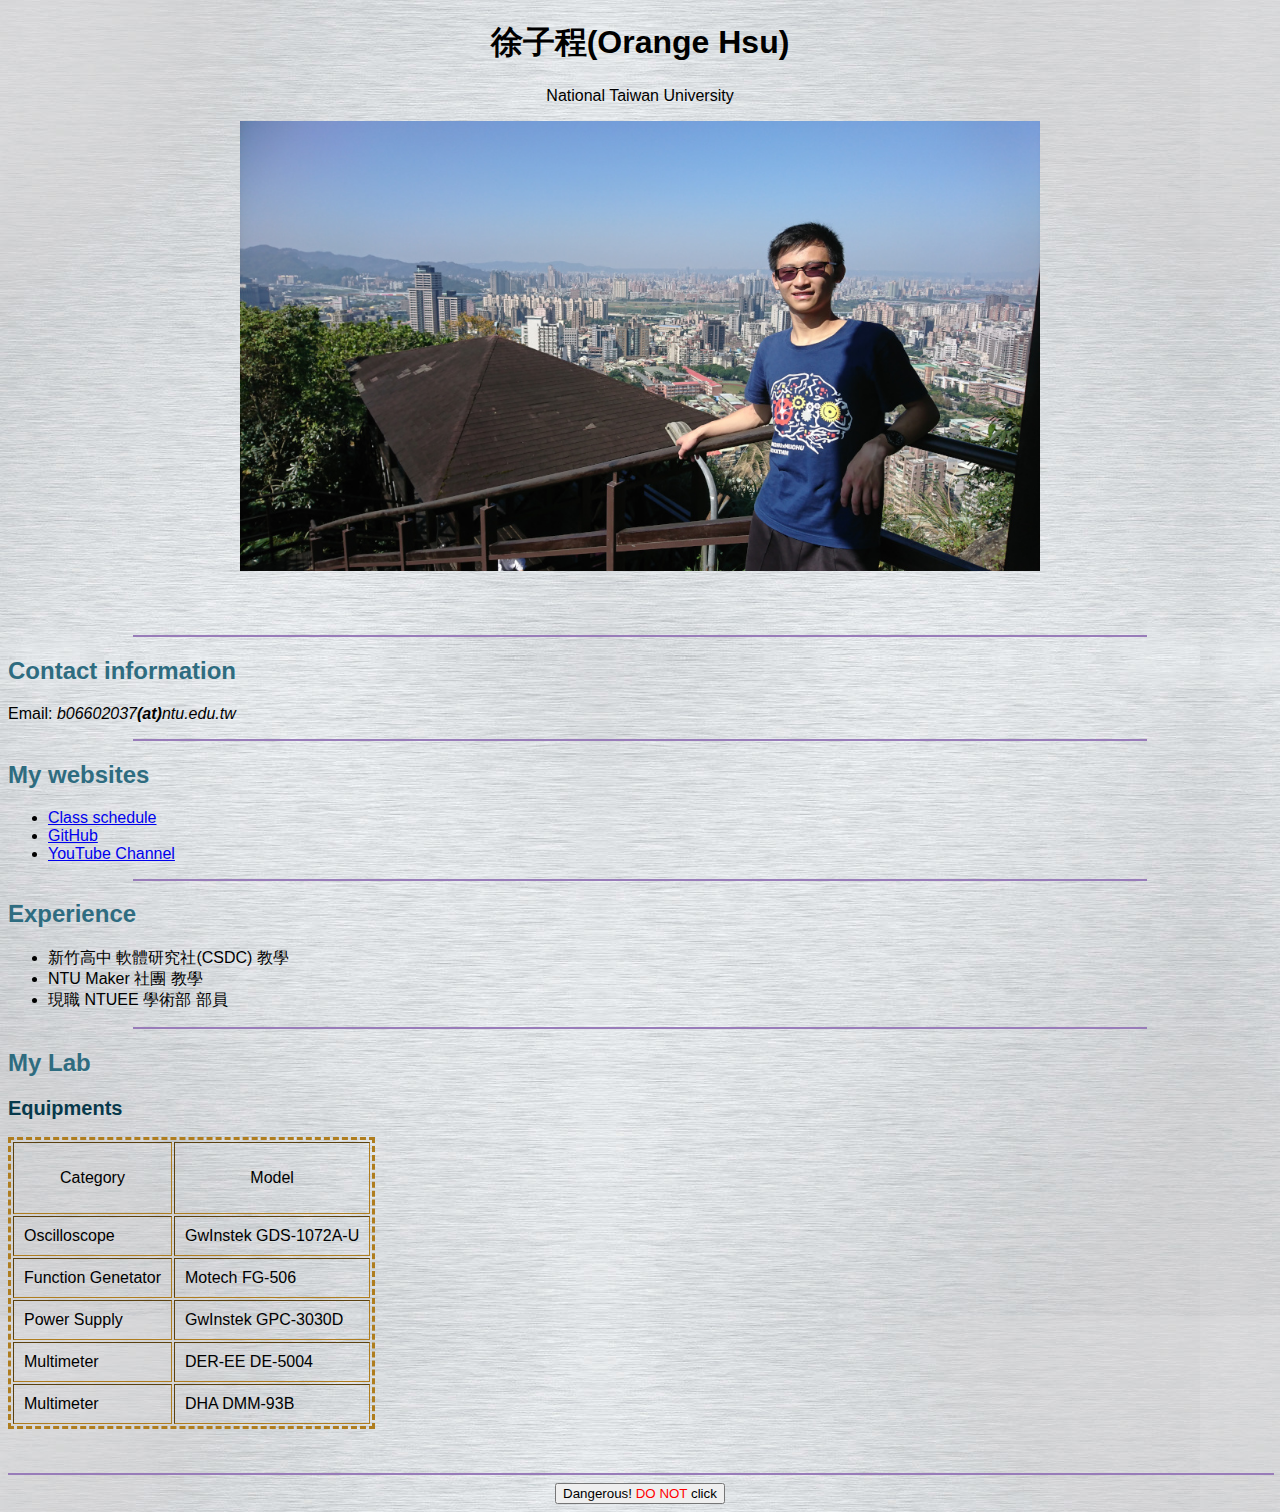
<file: hw2/index.html>
<!DOCTYPE html PUBLIC "-//W3C//DTD XHTML 1.0 Strict//EN" "http://www.w3.org/TR/xhtml1/DTD/xhtml1-strict.dtd">
<!-- ####### Introduction to Computer hw2 #########-->
<html>
<head>
    <meta http-equiv="content-type" content="text/html; charset=utf8">
    <title>Orange Hsu</title>
<style>
body {
  background-image: url("./img/bg_img.jpg");
  color: black;
  font-family: Arial, Helvetica, sans-serif;
}
</style>
</head>
<body>

<h1 style="text-align: center;">徐子程(Orange Hsu)</h1>
<p style="text-align: center;">National Taiwan University</p>

<p align="center"><img src="./img/myself.jpg" alt="Orange Hsu" style="width:800px"></p>
<br></br>

<hr style="border:1 dashed #987cb9" width="80%" color=#987cb9 size=2>

<div class="line"></div>
<h2 style="color: #2e6c80;">Contact information</h2>
<p>Email: <i>b06602037<b>(at)</b>ntu.edu.tw</i></p>

<hr style="border:1 dashed #987cb9" width="80%" color=#987cb9 size=2>

<h2 style="color: #2e6c80;">My websites</h2>
    <ul>
        <li><a href="./class_schedule.html">Class schedule</a></li>
        <li><a href="https://github.com/orange2120" rel="noopener noreferrer" target="_blank">GitHub</a></li>
        <li><a href="https://www.youtube.com/channel/UCIhknND6wPMfGKV15TGu78w" rel="noopener noreferrer" target="_blank">YouTube&nbsp;Channel</a></li>
    </ul>

<hr style="border:1 dashed #987cb9" width="80%" color=#987cb9 size=2>

<h2 style="color: #2e6c80;">Experience</h2>
    <ul>
        <li>新竹高中 軟體研究社(CSDC) 教學</li>
        <li>NTU Maker 社團 教學</li>
        <li>現職 NTUEE 學術部 部員</li>
    </ul>

<hr style="border:1 dashed #987cb9" width="80%" color=#987cb9 size=2>

<h2 style="color: #2e6c80;">My Lab</h2>
<div><h2 style="color: #06394b;font-size:20px">Equipments</h2></div>
<div>
    <table style="border:3px rgb(175, 125, 30) dashed;" cellpadding="10" border='1'>
        <tr>
            <td><p align="center">Category</p></td>
            <td><p align="center">Model</p></td>
        </tr>
        <tr>
            <td>Oscilloscope</td>
            <td>GwInstek GDS-1072A-U</td>
        </tr>
        <tr>
            <td>Function Genetator</td>
            <td>Motech FG-506</td>
        </tr>
        <tr>
            <td>Power Supply</td>
            <td>GwInstek GPC-3030D</td>
        </tr>
        <tr>
            <td>Multimeter</td>
            <td>DER-EE DE-5004</td>
        </tr>
        <tr>
            <td>Multimeter</td>
            <td>DHA DMM-93B</td>
        </tr>
    </table>
</div>

<br></br>
<hr style="border:1 dashed #987cb9" width="100%" color=#987cb9 size=2>

<div align="center"><button onclick="myFunction()">Dangerous! <font color=red>DO NOT</font> click</button></div>
<script>
    function myFunction() {
      alert("講不聽!!");
    }
</script>

</body>
</html>
</file>
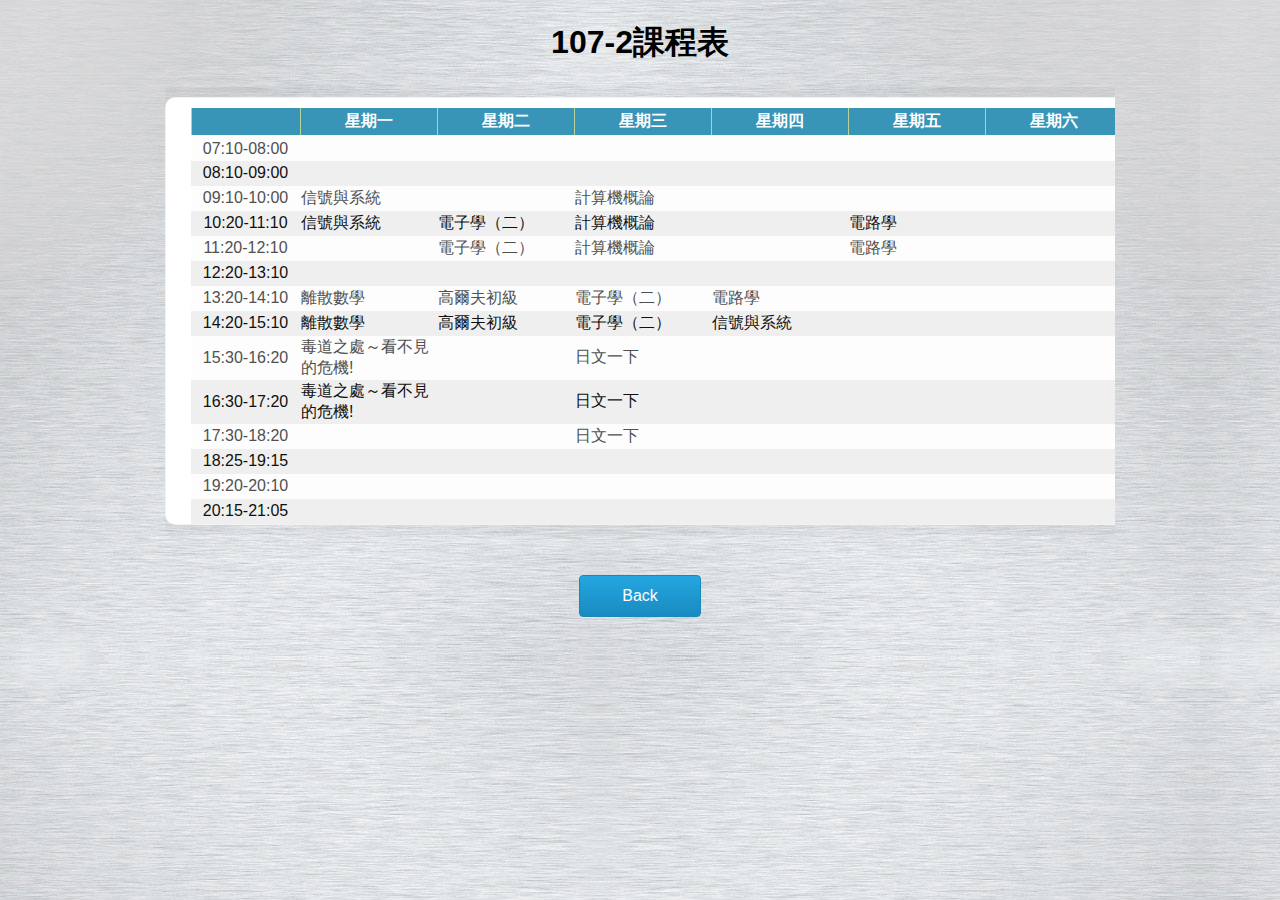
<file: hw2/class_schedule.html>
<!DOCTYPE html PUBLIC "-//W3C//DTD XHTML 1.0 Strict//EN" "http://www.w3.org/TR/xhtml1/DTD/xhtml1-strict.dtd">
	<head>
		<meta name="keywords" content="" />
		<meta name="description" content="" />
		<meta http-equiv="content-type" content="text/html; charset=utf-8" />
		<title>107-2課程表</title>
		<link href="http://fonts.googleapis.com/css?family=Open+Sans:400,300,600,700|Archivo+Narrow:400,700" rel="stylesheet" type="text/css">
	
		<link href="style/default.css" rel="stylesheet" type="text/css" media="all" />
	</head>

	<style>
		body {
			background-image: url("./img/bg_img.jpg");
			color: black;
			font-family: Arial, Helvetica, sans-serif;
		}
	</style>

	<body>
		<h1 align="center">107-2課程表</h1>
		<div>
			<div id="page-wrapper">
				<div id="page">
					<div id="table">
						<Table width="98%">
							<tr>
								<Th align="center"><strong></strong></Th>
								<Th align="center" width="132px"><strong>星期一</strong></Th>
								<Th align="center" width="132px"><strong>星期二</strong></Th>
								<Th align="center" width="132px"><strong>星期三</strong></Th>
								<Th align="center" width="132px"><strong>星期四</strong></Th>
								<Th align="center" width="132px"><strong>星期五</strong></Th>
								<Th align="center" width="132px"><strong>星期六</strong></Th>
							</tr>
								<tr class="row-a">								
									<td align="center">07:10-08:00</td>
										<td width="132px"></td>								
										<td width="132px"></td>									
										<td width="132px"></td>									
										<td width="132px"></td>									
										<td width="132px"></td>									
										<td width="132px"></td>									
									</tr>								
								<tr class="row-b">									
									<td align="center">08:10-09:00</td>								
										<td width="132px"></td>									
										<td width="132px"></td>									
										<td width="132px"></td>									
										<td width="132px"></td>									
										<td width="132px"></td>									
										<td width="132px"></td>								
									</tr>
								<tr class="row-a">
									<td align="center">09:10-10:00</td>								
										<td width="132px">信號與系統</td>									
										<td width="132px"></td>									
										<td width="132px">計算機概論</td>									
										<td width="132px"></td>								
										<td width="132px"></td>								
										<td width="132px"></td>							
									</tr>
								<tr class="row-b">	
									<td align="center">10:20-11:10</td>					
										<td width="132px">信號與系統</td>							
										<td width="132px">電子學（二）</td>							
										<td width="132px">計算機概論</td>							
										<td width="132px"></td>							
										<td width="132px">電路學</td>							
										<td width="132px"></td>
									</tr>
								<tr class="row-a">
									<td align="center">11:20-12:10</td>
										<td width="132px"></td>
										<td width="132px">電子學（二）</td>
										<td width="132px">計算機概論</td>
										<td width="132px"></td>
										<td width="132px">電路學</td>
										<td width="132px"></td>
									</tr>
								<tr class="row-b">
									<td align="center">12:20-13:10</td>
										<td width="132px"></td>
										<td width="132px"></td>
										<td width="132px"></td>
										<td width="132px"></td>
										<td width="132px"></td>
										<td width="132px"></td>				
									</tr>
								<tr class="row-a">
									<td align="center">13:20-14:10</td>
										<td width="132px">離散數學</td>
										<td width="132px">高爾夫初級</td>
										<td width="132px">電子學（二）</td>
										<td width="132px">電路學</td>
										<td width="132px"></td>
										<td width="132px"></td>
									</tr>
								<tr class="row-b">
									<td align="center">14:20-15:10</td>
										<td width="132px">離散數學</td>
										<td width="132px">高爾夫初級</td>
										<td width="132px">電子學（二）</td>
										<td width="132px">信號與系統</td>
										<td width="132px"></td>
										<td width="132px"></td>
									</tr>
								<tr class="row-a">
									<td align="center">15:30-16:20</td>
										<td width="132px">毒道之處～看不見的危機!</td>
										<td width="132px"></td>
										<td width="132px">日文一下</td>
										<td width="132px"></td>
										<td width="132px"></td>
										<td width="132px"></td>
									</tr>
								<tr class="row-b">	
									<td align="center">16:30-17:20</td>
										<td width="132px">毒道之處～看不見的危機!</td>
										<td width="132px"></td>
										<td width="132px">日文一下</td>
										<td width="132px"></td>
										<td width="132px"></td>
										<td width="132px"></td>
									</tr>
								
									<tr class="row-a">
									
								<td align="center">17:30-18:20</td>
									<td width="132px"></td>
									<td width="132px"></td>
									<td width="132px">日文一下</td>
									<td width="132px"></td>
									<td width="132px"></td>
									<td width="132px"></td>
								</tr>
								
									<tr class="row-b">
									
								<td align="center">18:25-19:15</td>
									<td width="132px"></td>
									<td width="132px"></td>
									<td width="132px"></td>
									<td width="132px"></td>
									<td width="132px"></td>
									<td width="132px"></td>
								</tr>					
								<tr class="row-a">
									<td align="center">19:20-20:10</td>
										<td width="132px"></td>
										<td width="132px"></td>
										<td width="132px"></td>
										<td width="132px"></td>
										<td width="132px"></td>
										<td width="132px"></td>
									</tr>
								<tr class="row-b">	
									<td align="center">20:15-21:05</td>
										<td width="132px"></td>
										<td width="132px"></td>
										<td width="132px"></td>
										<td width="132px"></td>
										<td width="132px"></td>
										<td width="132px"></td>
									</tr>
						</Table>
					</div>
				</div>
			</div>
		</div>
		<div  align="center">
			<p class="button-style">
				<a style="cursor:pointer" onclick="history.back()">Back</a>
			</p>
		</div>
	</body>
	</html>
</file>
<file: hw2/style/default.css>
/*
Design by Free CSS Templates
http://www.freecsstemplates.org
Released for free under a Creative Commons Attribution 2.5 License
*/

#wrapper
{
	overflow: hidden;
	width: 1000px;
	margin: 0px auto;
	background: #FFFFFF;
	box-shadow: 0px 0px 20px rgba(0,0,0,.3);
}

.container
{
	width: 1000px;
	margin: 0px auto;
}

.line {
    position: absolute;
    top: 0;
    left: 0;
    width: 100%;
    height: 100%;
    background-image: linear-gradient(to right, transparent 50%, #223049 50%);
    background-size: 60px 100%;
}

/* Page */
#page {
	overflow: hidden;
	width: 950px;
	margin: 10px auto 10px auto;
	padding: 10px 10px 0 15px;
	background: #FFF;
	border: 1px solid rgba(0,0,0,.05);
	box-shadow: 0px 0px 0px 10px rgba(0,0,0,0.03);
	border-radius: 10px;
}

#page-wrapper
{
	overflow: hidden;
	margin: 0px auto;
	width: 950px;
}


/* start - table */
table {
	border-collapse: collapse;
	margin: 0px auto;	
}

th {
    /*	background: #0093C4;*/
        background: #3895B8;
        height: 25px;
        padding-left: 2px;
        padding-right: 2px;
        color: #FFF;
        border-left: 1px solid #B6D59A;
        border-bottom: solid 2px #FFF;
}
tr {
	height: 25px;
}
tr.row-a {
	background: #FDFDFD;
	color:#505050;
}
tr.row-b {
	background: #EFEFEF;
	color:#101010;
}
tr.row-1a {
	background: #FDFDFD;
	color:#000;
}
tr.row-1b {
	background: #EFEFEF;
	color:#000;
}
tr.row-2a {
	background: #FDFDFD;
	color:#00F;
}
tr.row-2b {
	background: #EFEFEF;
	color:#00F;
}
/* end - table */

/* .button-style	*/
.button-style
{
	display: inline-block;
	margin-top: 40px;
	background:#25A6E1;
	background:-moz-linear-gradient(top, #25A6E1 0%, #188BC0 100%);
	background:-webkit-gradient(linear, left top, left bottom, color-stop(0%, #25A6E1), color-stop(100%, #188BC0));
	background:-webkit-linear-gradient(top, #25A6E1 0%, #188BC0 100%);
	background:-o-linear-gradient(top, #25A6E1 0%, #188BC0 100%);
	background:-ms-linear-gradient(top, #25A6E1 0%, #188BC0 100%);
	background:linear-gradient(top, #25A6E1 0%, #188BC0 100%);
	filter:progid:DXImageTransform.Microsoft.gradient(startColorstr='#25A6E1', endColorstr='#188BC0', GradientType=0);
	border-radius: 5px;
	-moz-border-radius: 5px;
	-webkit-border-radius:4px;
	border:1px solid #1A87B9;
	color:#fff;
	width: 120px;
	height: 40px;
	line-height: 40px;
}
</file>
